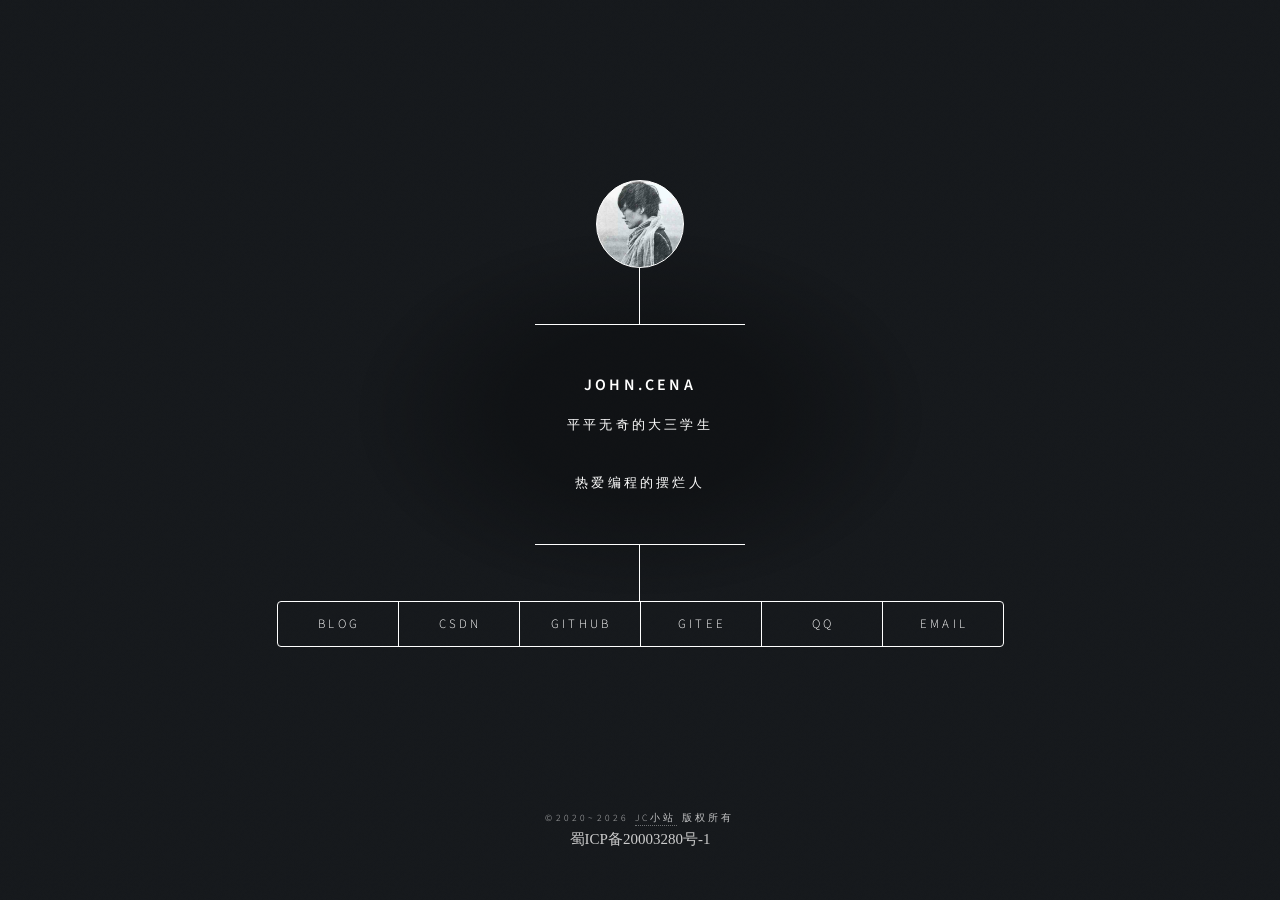
<file: index.html>
<!DOCTYPE HTML>
<html>
	<head>
		<title>JohnCena | 个人导航页</title>
		<meta name="keywords" content="JohnCena,主页,博客,JC小站">
        <link rel="shortcut icon" href="logo/favicon.ico">
		<meta charset="utf-8" />
		<meta name="viewport" content="width=device-width, initial-scale=1, user-scalable=no" />
		<link rel="stylesheet" href="css/main.css" />
		<noscript><link rel="stylesheet" href="css/noscript.css" /></noscript>
	</head>
	<style>
		a#recordInfo {
			font-size: 15px;
			color: #ccc;
			font-family: cursive;
		}

		a#recordInfo:hover {
			color:#00BFFF;
			text-decoration:underline;
		}
	</style>
	<script>
		window.onload = init;

		function init(){
			let date=new Date();
			//四位
			let yearFour=date.getFullYear();
			let nowYear = document.getElementById('nowYear');
			nowYear.innerHTML = '©2020~' + yearFour + ' ';
		}
	</script>
	<body> 

		<!-- Wrapper -->
			<div id="wrapper">

				<!-- Header -->
					<header id="header">
						<div class="logo"></div>
						<div class="content">
							<div class="inner">
								<h3>John.Cena</h3>
								<p>平平无奇的大三学生</p>
								<p>热爱编程的摆烂人</p>
							</div>
						</div>
						<nav>
							<ul>
								<li><a href="https://jcxiaozhan.gitee.io" target="_blank">Blog</a></li><!-- 按钮1-->
								<li><a href="https://blog.csdn.net/weixin_50741825?type=lately" target="_blank">CSDN</a></li><!-- 按钮2-->
								<li><a href="https://github.com/jcxiaozhan0403" target="_blank">github</a></li><!-- 按钮3-->
								<li><a href="https://gitee.com/jcxiaozhan" target="_blank">gitee</a></li><!-- 按钮4-->
								<li><a href="http://wpa.qq.com/msgrd?v=3&uin=349636607&site=qq&menu=yes" target="_blank">qq</a></li><!-- 按钮4-->
								<li><a href="mailto:349636607@qq.com">Email</a></li><!-- 按钮4-->
							</ul>
						</nav>
					</header>

				<!-- Footer -->
					<footer id="footer">
						<p class="copyright"><span id="nowYear"></span><a href="https://jcxiaozhan.gitee.io" target="_blank" >JC小站</a> 版权所有</p>
						<a id="recordInfo" href="http://beian.miit.gov.cn/" target="_blank"><center>蜀ICP备20003280号-1</center></a>
					</footer>

			</div>

		<!-- BG -->
			<div id="bg"></div>

		<!-- Scripts -->
			<script src="js/jquery.min.js" ></script>
			<script src="js/skel.min.js" ></script>
			<script src="js/util.js" ></script>
            <script src="js/su.js"></script>
            <script type="text/javascript">jQuery(document).ready(function($){
               $('body').wpSuperSnow({
    flakes: ['images/007.png', 'images/006.png', 'images/004.png', 'images/002.png', 'images/001.png', 'images/003.png', 'images/002.png', 'images/001.png', ],
    totalFlakes: '90',
    zIndex: '999999',
    maxSize: '30',
    maxDuration: '20',
    useFlakeTrans: false
});
});
</script>
	</body>
</html>
</file>
<file: css/noscript.css>
/*
	Dimension by HTML5 UP
	html5up.net | @ajlkn
	Free for personal and commercial use under the CCA 3.0 license (html5up.net/license)
*/

/* Main */

	#main article {
		opacity: 1;
		margin: 4rem 0 0 0;
	}
</file>
<file: css/main.css>
@import url(https://netdna.bootstrapcdn.com/font-awesome/4.5.0/css/font-awesome.min.css);
@import url("https://fonts.googleapis.com/css?family=Source+Sans+Pro:300");

/*
	Dimension by HTML5 UP
	html5up.net | @ajlkn
	Free for personal and commercial use under the CCA 3.0 license (html5up.net/license)
*/

/* Reset */

	html, body, div, span, applet, object, iframe, h1, h2, h3, h4, h5, h6, p, blockquote, pre, a, abbr, acronym, address, big, cite, code, del, dfn, em, img, ins, kbd, q, s, samp, small, strike, strong, sub, sup, tt, var, b, u, i, center, dl, dt, dd, ol, ul, li, fieldset, form, label, legend, table, caption, tbody, tfoot, thead, tr, th, td, article, aside, canvas, details, embed, figure, figcaption, footer, header, hgroup, menu, nav, output, ruby, section, summary, time, mark, audio, video {
		margin: 0;
		padding: 0;
		border: 0;
		font-size: 100%;
		font: inherit;
		vertical-align: baseline;
	}

	article, aside, details, figcaption, figure, footer, header, hgroup, menu, nav, section {
		display: block;
	}

	body {
		line-height: 1;
	}

	ol, ul {
		list-style: none;
	}

	blockquote, q {
		quotes: none;
	}

	blockquote:before, blockquote:after, q:before, q:after {
		content: '';
		content: none;
	}

	table {
		border-collapse: collapse;
		border-spacing: 0;
	}

	body {
		-webkit-text-size-adjust: none;
	}

/* Box Model */

	*, *:before, *:after {
		-moz-box-sizing: border-box;
		-webkit-box-sizing: border-box;
		box-sizing: border-box;
	}

/* Basic */

	@-ms-viewport {
		width: device-width;
	}

	@media screen and (max-width: 480px) {

		html, body {
			min-width: 320px;
		}

	}

	body {
		background: #1b1f22;
	}

		body.is-loading *, body.is-loading *:before, body.is-loading *:after, body.is-switching *, body.is-switching *:before, body.is-switching *:after {
			-moz-animation: none !important;
			-webkit-animation: none !important;
			-ms-animation: none !important;
			animation: none !important;
			-moz-transition: none !important;
			-webkit-transition: none !important;
			-ms-transition: none !important;
			transition: none !important;
			-moz-transition-delay: none !important;
			-webkit-transition-delay: none !important;
			-ms-transition-delay: none !important;
			transition-delay: none !important;
		}

/* Type */

	html {
		font-size: 16pt;
	}

		@media screen and (max-width: 1680px) {

			html {
				font-size: 12pt;
			}

		}

		@media screen and (max-width: 736px) {

			html {
				font-size: 11pt;
			}

		}

		@media screen and (max-width: 360px) {

			html {
				font-size: 10pt;
			}

		}

	body, input, select, textarea {
		color: #ffffff;
		font-family: "Source Sans Pro", sans-serif;
		font-weight: 300;
		font-size: 1rem;
		line-height: 1.65;
	}

	a {
		-moz-transition: color 0.2s ease-in-out, background-color 0.2s ease-in-out, border-bottom-color 0.2s ease-in-out;
		-webkit-transition: color 0.2s ease-in-out, background-color 0.2s ease-in-out, border-bottom-color 0.2s ease-in-out;
		-ms-transition: color 0.2s ease-in-out, background-color 0.2s ease-in-out, border-bottom-color 0.2s ease-in-out;
		transition: color 0.2s ease-in-out, background-color 0.2s ease-in-out, border-bottom-color 0.2s ease-in-out;
		border-bottom: dotted 1px rgba(255, 255, 255, 0.5);
		text-decoration: none;
		color: inherit;
	}

		a:hover {
			border-bottom-color: transparent;
		}

	strong, b {
		color: #ffffff;
		font-weight: 600;
	}

	em, i {
		font-style: italic;
	}

	p {
		margin: 0 0 2rem 0;
	}

	h1, h2, h3, h4, h5, h6 {
		color: #ffffff;
		font-weight: 600;
		line-height: 1.5;
		margin: 0 0 1rem 0;
		text-transform: uppercase;
		letter-spacing: 0.2rem;
	}

		h1 a, h2 a, h3 a, h4 a, h5 a, h6 a {
			color: inherit;
			text-decoration: none;
		}

		h1.major, h2.major, h3.major, h4.major, h5.major, h6.major {
			border-bottom: solid 1px #ffffff;
			width: -moz-max-content;
			width: -webkit-max-content;
			width: -ms-max-content;
			width: max-content;
			padding-bottom: 0.5rem;
			margin: 0 0 2rem 0;
		}

	h1 {
		font-size: 2.25rem;
		line-height: 1.3;
		letter-spacing: 0.5rem;
	}

	h2 {
		font-size: 1.5rem;
		line-height: 1.4;
		letter-spacing: 0.5rem;
	}

	h3 {
		font-size: 1rem;
	}

	h4 {
		font-size: 0.8rem;
	}

	h5 {
		font-size: 0.7rem;
	}

	h6 {
		font-size: 0.6rem;
	}

	@media screen and (max-width: 736px) {

		h1 {
			font-size: 1.75rem;
			line-height: 1.4;
		}

		h2 {
			font-size: 1.25em;
			line-height: 1.5;
		}

	}

	sub {
		font-size: 0.8rem;
		position: relative;
		top: 0.5rem;
	}

	sup {
		font-size: 0.8rem;
		position: relative;
		top: -0.5rem;
	}

	blockquote {
		border-left: solid 4px #ffffff;
		font-style: italic;
		margin: 0 0 2rem 0;
		padding: 0.5rem 0 0.5rem 2rem;
	}

	code {
		background: rgba(255, 255, 255, 0.075);
		border-radius: 4px;
		font-family: "Courier New", monospace;
		font-size: 0.9rem;
		margin: 0 0.25rem;
		padding: 0.25rem 0.65rem;
	}

	pre {
		-webkit-overflow-scrolling: touch;
		font-family: "Courier New", monospace;
		font-size: 0.9rem;
		margin: 0 0 2rem 0;
	}

		pre code {
			display: block;
			line-height: 1.75;
			padding: 1rem 1.5rem;
			overflow-x: auto;
		}

	hr {
		border: 0;
		border-bottom: solid 1px #ffffff;
		margin: 2.75rem 0;
	}

	.align-left {
		text-align: left;
	}

	.align-center {
		text-align: center;
	}

	.align-right {
		text-align: right;
	}

/* Form */

	form {
		margin: 0 0 2.5rem 0;
	}

		form .field {
			margin: 0 0 1.5rem 0;
		}

			form .field.half {
				width: 50%;
				float: left;
				padding: 0 0 0 0.75rem;
			}

				form .field.half.first {
					padding: 0 0.75rem 0 0;
				}

		form > .actions {
			margin: 1.875rem 0 0 0 !important;
		}

		@media screen and (max-width: 736px) {

			form .field {
				margin: 0 0 1.125rem 0;
			}

				form .field.half {
					padding: 0 0 0 0.5625rem;
				}

					form .field.half.first {
						padding: 0 0.5625rem 0 0;
					}

			form > .actions {
				margin: 1.5rem 0 0 0 !important;
			}

		}

		@media screen and (max-width: 480px) {

			form .field.half {
				width: 100%;
				float: none;
				padding: 0;
			}

				form .field.half.first {
					padding: 0;
				}

		}

	label {
		color: #ffffff;
		display: block;
		font-size: 0.8rem;
		font-weight: 300;
		letter-spacing: 0.2rem;
		line-height: 1.5;
		margin: 0 0 1rem 0;
		text-transform: uppercase;
	}

	input[type="text"],
	input[type="password"],
	input[type="email"],
	input[type="tel"],
	select,
	textarea {
		-moz-appearance: none;
		-webkit-appearance: none;
		-ms-appearance: none;
		appearance: none;
		-moz-transition: border-color 0.2s ease-in-out, box-shadow 0.2s ease-in-out, background-color 0.2s ease-in-out;
		-webkit-transition: border-color 0.2s ease-in-out, box-shadow 0.2s ease-in-out, background-color 0.2s ease-in-out;
		-ms-transition: border-color 0.2s ease-in-out, box-shadow 0.2s ease-in-out, background-color 0.2s ease-in-out;
		transition: border-color 0.2s ease-in-out, box-shadow 0.2s ease-in-out, background-color 0.2s ease-in-out;
		background: transparent;
		border-radius: 4px;
		border: solid 1px #ffffff;
		color: inherit;
		display: block;
		outline: 0;
		padding: 0 1rem;
		text-decoration: none;
		width: 100%;
	}

		input[type="text"]:invalid,
		input[type="password"]:invalid,
		input[type="email"]:invalid,
		input[type="tel"]:invalid,
		select:invalid,
		textarea:invalid {
			box-shadow: none;
		}

		input[type="text"]:focus,
		input[type="password"]:focus,
		input[type="email"]:focus,
		input[type="tel"]:focus,
		select:focus,
		textarea:focus {
			background: rgba(255, 255, 255, 0.075);
			border-color: #ffffff;
			box-shadow: 0 0 0 1px #ffffff;
		}

	select option {
		background: #1b1f22;
		color: #ffffff;
	}

	.select-wrapper {
		text-decoration: none;
		display: block;
		position: relative;
	}

		.select-wrapper:before {
			-moz-osx-font-smoothing: grayscale;
			-webkit-font-smoothing: antialiased;
			font-family: FontAwesome;
			font-style: normal;
			font-weight: normal;
			text-transform: none !important;
		}

		.select-wrapper:before {
			color: #ffffff;
			content: '\f107';
			display: block;
			height: 2.75rem;
			line-height: calc(2.75rem + 0em);
			pointer-events: none;
			position: absolute;
			right: 0;
			text-align: center;
			top: 0;
			width: 2.75rem;
		}

		.select-wrapper select::-ms-expand {
			display: none;
		}

	input[type="text"],
	input[type="password"],
	input[type="email"],
	select {
		height: 2.75rem;
	}

	textarea {
		padding: 0.75rem 1rem;
	}

	input[type="checkbox"],
	input[type="radio"] {
		-moz-appearance: none;
		-webkit-appearance: none;
		-ms-appearance: none;
		appearance: none;
		display: block;
		float: left;
		margin-right: -2rem;
		opacity: 0;
		width: 1rem;
		z-index: -1;
	}

		input[type="checkbox"] + label,
		input[type="radio"] + label {
			text-decoration: none;
			-moz-user-select: none;
			-webkit-user-select: none;
			-ms-user-select: none;
			user-select: none;
			color: #ffffff;
			cursor: pointer;
			display: inline-block;
			font-size: 0.8rem;
			font-weight: 300;
			margin: 0 0 0.5rem 0;
			padding-left: 2.65rem;
			padding-right: 0.75rem;
			position: relative;
		}

			input[type="checkbox"] + label:before,
			input[type="radio"] + label:before {
				-moz-osx-font-smoothing: grayscale;
				-webkit-font-smoothing: antialiased;
				font-family: FontAwesome;
				font-style: normal;
				font-weight: normal;
				text-transform: none !important;
			}

			input[type="checkbox"] + label:before,
			input[type="radio"] + label:before {
				-moz-transition: border-color 0.2s ease-in-out, box-shadow 0.2s ease-in-out, background-color 0.2s ease-in-out;
				-webkit-transition: border-color 0.2s ease-in-out, box-shadow 0.2s ease-in-out, background-color 0.2s ease-in-out;
				-ms-transition: border-color 0.2s ease-in-out, box-shadow 0.2s ease-in-out, background-color 0.2s ease-in-out;
				transition: border-color 0.2s ease-in-out, box-shadow 0.2s ease-in-out, background-color 0.2s ease-in-out;
				border-radius: 4px;
				border: solid 1px #ffffff;
				content: '';
				display: inline-block;
				height: 1.65rem;
				left: 0;
				line-height: calc(1.58125rem + 0em);
				position: absolute;
				text-align: center;
				top: -0.125rem;
				width: 1.65rem;
			}

		input[type="checkbox"]:checked + label:before,
		input[type="radio"]:checked + label:before {
			background: #ffffff !important;
			border-color: #ffffff !important;
			color: #1b1f22;
			content: '\f00c';
		}

		input[type="checkbox"]:focus + label:before,
		input[type="radio"]:focus + label:before {
			background: rgba(255, 255, 255, 0.075);
			border-color: #ffffff;
			box-shadow: 0 0 0 1px #ffffff;
		}

	input[type="checkbox"] + label:before {
		border-radius: 4px;
	}

	input[type="radio"] + label:before {
		border-radius: 100%;
	}

	::-webkit-input-placeholder {
		color: rgba(255, 255, 255, 0.5) !important;
		opacity: 1.0;
	}

	:-moz-placeholder {
		color: rgba(255, 255, 255, 0.5) !important;
		opacity: 1.0;
	}

	::-moz-placeholder {
		color: rgba(255, 255, 255, 0.5) !important;
		opacity: 1.0;
	}

	:-ms-input-placeholder {
		color: rgba(255, 255, 255, 0.5) !important;
		opacity: 1.0;
	}

	.formerize-placeholder {
		color: rgba(255, 255, 255, 0.5) !important;
		opacity: 1.0;
	}

/* Box */

	.box {
		border-radius: 4px;
		border: solid 1px #ffffff;
		margin-bottom: 2rem;
		padding: 1.5em;
	}

		.box > :last-child,
		.box > :last-child > :last-child,
		.box > :last-child > :last-child > :last-child {
			margin-bottom: 0;
		}

		.box.alt {
			border: 0;
			border-radius: 0;
			padding: 0;
		}

/* Icon */

	.icon {
		text-decoration: none;
		border-bottom: none;
		position: relative;
	}

		.icon:before {
			-moz-osx-font-smoothing: grayscale;
			-webkit-font-smoothing: antialiased;
			font-family: FontAwesome;
			font-style: normal;
			font-weight: normal;
			text-transform: none !important;
		}

		.icon > .label {
			display: none;
		}

/* Image */

	.image {
		border-radius: 4px;
		border: 0;
		display: inline-block;
		position: relative;
	}

		.image:before {
			-moz-pointer-events: none;
			-webkit-pointer-events: none;
			-ms-pointer-events: none;
			pointer-events: none;
			background-image: url("../img/overlay.png");
			background-color: rgba(19, 21, 25, 0.5);
			border-radius: 4px;
			content: '';
			display: block;
			height: 100%;
			left: 0;
			opacity: 0.5;
			position: absolute;
			top: 0;
			width: 100%;
		}

		.image img {
			border-radius: 4px;
			display: block;
		}

		.image.left, .image.right {
			max-width: 40%;
		}

			.image.left img, .image.right img {
				width: 100%;
			}

		.image.left {
			float: left;
			padding: 0 1.5em 1em 0;
			top: 0.25em;
		}

		.image.right {
			float: right;
			padding: 0 0 1em 1.5em;
			top: 0.25em;
		}

		.image.fit {
			display: block;
			margin: 0 0 2rem 0;
			width: 100%;
		}

			.image.fit img {
				width: 100%;
			}

		.image.main {
			display: block;
			margin: 2.5rem 0;
			width: 100%;
		}

			.image.main img {
				width: 100%;
			}

		@media screen and (max-width: 736px) {

			.image.main {
				margin: 2rem 0;
			}

		}

		@media screen and (max-width: 480px) {

			.image.main {
				margin: 1.5rem 0;
			}

		}

/* List */

	ol {
		list-style: decimal;
		margin: 0 0 2rem 0;
		padding-left: 1.25em;
	}

		ol li {
			padding-left: 0.25em;
		}

	ul {
		list-style: disc;
		margin: 0 0 2rem 0;
		padding-left: 1em;
	}

		ul li {
			padding-left: 0.5em;
		}

		ul.alt {
			list-style: none;
			padding-left: 0;
		}

			ul.alt li {
				border-top: solid 1px #ffffff;
				padding: 0.5em 0;
			}

				ul.alt li:first-child {
					border-top: 0;
					padding-top: 0;
				}

		ul.icons {
			cursor: default;
			list-style: none;
			padding-left: 0;
		}

			ul.icons li {
				display: inline-block;
				padding: 0 0.75em 0 0;
			}

				ul.icons li:last-child {
					padding-right: 0;
				}

				ul.icons li a {
					border-radius: 100%;
					box-shadow: inset 0 0 0 1px #ffffff;
					display: inline-block;
					height: 2.25rem;
					line-height: 2.25rem;
					text-align: center;
					width: 2.25rem;
				}

					ul.icons li a:hover {
						background-color: rgba(255, 255, 255, 0.075);
					}

					ul.icons li a:active {
						background-color: rgba(255, 255, 255, 0.175);
					}

		ul.actions {
			cursor: default;
			list-style: none;
			padding-left: 0;
		}

			ul.actions li {
				display: inline-block;
				padding: 0 1rem 0 0;
				vertical-align: middle;
			}

				ul.actions li:last-child {
					padding-right: 0;
				}

			ul.actions.small li {
				padding: 0 0.5rem 0 0;
			}

			ul.actions.vertical li {
				display: block;
				padding: 1rem 0 0 0;
			}

				ul.actions.vertical li:first-child {
					padding-top: 0;
				}

				ul.actions.vertical li > * {
					margin-bottom: 0;
				}

			ul.actions.vertical.small li {
				padding: 0.5rem 0 0 0;
			}

				ul.actions.vertical.small li:first-child {
					padding-top: 0;
				}

			ul.actions.fit {
				display: table;
				margin-left: -1rem;
				padding: 0;
				table-layout: fixed;
				width: calc(100% + 1rem);
			}

				ul.actions.fit li {
					display: table-cell;
					padding: 0 0 0 1rem;
				}

					ul.actions.fit li > * {
						margin-bottom: 0;
					}

				ul.actions.fit.small {
					margin-left: -0.5rem;
					width: calc(100% + 0.5rem);
				}

					ul.actions.fit.small li {
						padding: 0 0 0 0.5rem;
					}

			@media screen and (max-width: 480px) {

				ul.actions {
					margin: 0 0 2rem 0;
				}

					ul.actions li {
						padding: 1rem 0 0 0;
						display: block;
						text-align: center;
						width: 100%;
					}

						ul.actions li:first-child {
							padding-top: 0;
						}

						ul.actions li > * {
							width: 100%;
							margin: 0 !important;
						}

							ul.actions li > *.icon:before {
								margin-left: -2em;
							}

					ul.actions.small li {
						padding: 0.5rem 0 0 0;
					}

						ul.actions.small li:first-child {
							padding-top: 0;
						}

			}

	dl {
		margin: 0 0 2rem 0;
	}

		dl dt {
			display: block;
			font-weight: 600;
			margin: 0 0 1rem 0;
		}

		dl dd {
			margin-left: 2rem;
		}

/* Table */

	.table-wrapper {
		-webkit-overflow-scrolling: touch;
		overflow-x: auto;
	}

	table {
		margin: 0 0 2rem 0;
		width: 100%;
	}

		table tbody tr {
			border: solid 1px #ffffff;
			border-left: 0;
			border-right: 0;
		}

			table tbody tr:nth-child(2n + 1) {
				background-color: rgba(255, 255, 255, 0.075);
			}

		table td {
			padding: 0.75em 0.75em;
		}

		table th {
			color: #ffffff;
			font-size: 0.9em;
			font-weight: 600;
			padding: 0 0.75em 0.75em 0.75em;
			text-align: left;
		}

		table thead {
			border-bottom: solid 2px #ffffff;
		}

		table tfoot {
			border-top: solid 2px #ffffff;
		}

		table.alt {
			border-collapse: separate;
		}

			table.alt tbody tr td {
				border: solid 1px #ffffff;
				border-left-width: 0;
				border-top-width: 0;
			}

				table.alt tbody tr td:first-child {
					border-left-width: 1px;
				}

			table.alt tbody tr:first-child td {
				border-top-width: 1px;
			}

			table.alt thead {
				border-bottom: 0;
			}

			table.alt tfoot {
				border-top: 0;
			}

/* Button */

	input[type="submit"],
	input[type="reset"],
	input[type="button"],
	button,
	.button {
		-moz-appearance: none;
		-webkit-appearance: none;
		-ms-appearance: none;
		appearance: none;
		-moz-transition: background-color 0.2s ease-in-out, color 0.2s ease-in-out;
		-webkit-transition: background-color 0.2s ease-in-out, color 0.2s ease-in-out;
		-ms-transition: background-color 0.2s ease-in-out, color 0.2s ease-in-out;
		transition: background-color 0.2s ease-in-out, color 0.2s ease-in-out;
		background-color: transparent;
		border-radius: 4px;
		border: 0;
		box-shadow: inset 0 0 0 1px #ffffff;
		color: #ffffff !important;
		cursor: pointer;
		display: inline-block;
		font-size: 0.8rem;
		font-weight: 300;
		height: 2.75rem;
		letter-spacing: 0.2rem;
		line-height: 2.75rem;
		outline: 0;
		padding: 0 1.25rem 0 1.35rem;
		text-align: center;
		text-decoration: none;
		text-transform: uppercase;
		white-space: nowrap;
	}

		input[type="submit"]:hover,
		input[type="reset"]:hover,
		input[type="button"]:hover,
		button:hover,
		.button:hover {
			background-color: rgba(255, 255, 255, 0.075);
		}

		input[type="submit"]:active,
		input[type="reset"]:active,
		input[type="button"]:active,
		button:active,
		.button:active {
			background-color: rgba(255, 255, 255, 0.175);
		}

		input[type="submit"].icon:before,
		input[type="reset"].icon:before,
		input[type="button"].icon:before,
		button.icon:before,
		.button.icon:before {
			margin-right: 0.5em;
		}

		input[type="submit"].fit,
		input[type="reset"].fit,
		input[type="button"].fit,
		button.fit,
		.button.fit {
			display: block;
			margin: 0 0 1rem 0;
			width: 100%;
		}

		input[type="submit"].special,
		input[type="reset"].special,
		input[type="button"].special,
		button.special,
		.button.special {
			background-color: #ffffff;
			color: #1b1f22 !important;
			font-weight: 600;
		}

		input[type="submit"].disabled, input[type="submit"]:disabled,
		input[type="reset"].disabled,
		input[type="reset"]:disabled,
		input[type="button"].disabled,
		input[type="button"]:disabled,
		button.disabled,
		button:disabled,
		.button.disabled,
		.button:disabled {
			-moz-pointer-events: none;
			-webkit-pointer-events: none;
			-ms-pointer-events: none;
			pointer-events: none;
			cursor: default;
			opacity: 0.25;
		}

	input[type="submit"],
	input[type="reset"],
	input[type="button"],
	button {
		line-height: calc(2.75rem - 2px);
	}

/* BG */

	#bg {
		-moz-transform: scale(1.0);
		-webkit-transform: scale(1.0);
		-ms-transform: scale(1.0);
		transform: scale(1.0);
		-webkit-backface-visibility: hidden;
		position: fixed;
		top: 0;
		left: 0;
		width: 100%;
		height: 100vh;
		z-index: 1;
	}

		#bg:before, #bg:after {
			content: '';
			display: block;
			position: absolute;
			top: 0;
			left: 0;
			width: 100%;
			height: 100%;
		}

		#bg:before {
			-moz-transition: background-color 2.5s ease-in-out;
			-webkit-transition: background-color 2.5s ease-in-out;
			-ms-transition: background-color 2.5s ease-in-out;
			transition: background-color 2.5s ease-in-out;
			-moz-transition-delay: 0.75s;
			-webkit-transition-delay: 0.75s;
			-ms-transition-delay: 0.75s;
			transition-delay: 0.75s;
			background-image: linear-gradient(to top, rgba(19, 21, 25, 0.5), rgba(19, 21, 25, 0.5)), url("../img/overlay.png");
			background-size: auto, 256px 256px;
			background-position: center, center;
			background-repeat: no-repeat, repeat;
			z-index: 2;
		}

		#bg:after {
			-moz-transform: scale(1.125);
			-webkit-transform: scale(1.125);
			-ms-transform: scale(1.125);
			transform: scale(1.125);
			-moz-transition: -moz-transform 0.325s ease-in-out, -moz-filter 0.325s ease-in-out;
			-webkit-transition: -webkit-transform 0.325s ease-in-out, -webkit-filter 0.325s ease-in-out;
			-ms-transition: -ms-transform 0.325s ease-in-out, -ms-filter 0.325s ease-in-out;
			transition: transform 0.325s ease-in-out, filter 0.325s ease-in-out;
			background-image: url("https://img1.imgtp.com/2022/11/03/w3KQcYEM.jpg");
			background-position: center;
			background-size: cover;
			background-repeat: no-repeat;
			z-index: 1;
		}

		body.is-article-visible #bg:after {
			-moz-transform: scale(1.0825);
			-webkit-transform: scale(1.0825);
			-ms-transform: scale(1.0825);
			transform: scale(1.0825);
			-moz-filter: blur(0.2rem);
			-webkit-filter: blur(0.2rem);
			-ms-filter: blur(0.2rem);
			filter: blur(0.2rem);
		}

		body.is-loading #bg:before {
			background-color: #000000;
		}

/* Wrapper */

	#wrapper {
		display: -moz-flex;
		display: -webkit-flex;
		display: -ms-flex;
		display: flex;
		-moz-flex-direction: column;
		-webkit-flex-direction: column;
		-ms-flex-direction: column;
		flex-direction: column;
		-moz-align-items: center;
		-webkit-align-items: center;
		-ms-align-items: center;
		align-items: center;
		-moz-justify-content: space-between;
		-webkit-justify-content: space-between;
		-ms-justify-content: space-between;
		justify-content: space-between;
		position: relative;
		min-height: 100vh;
		width: 100%;
		padding: 4rem 2rem;
		z-index: 3;
	}

		#wrapper:before {
			content: '';
			display: block;
		}

		@media screen and (max-width: 1680px) {

			#wrapper {
				padding: 3rem 2rem;
			}

		}

		@media screen and (max-width: 736px) {

			#wrapper {
				padding: 2rem 1rem;
			}

		}

		@media screen and (max-width: 480px) {

			#wrapper {
				padding: 1rem;
			}

		}

/* Header */

	#header {
		display: -moz-flex;
		display: -webkit-flex;
		display: -ms-flex;
		display: flex;
		-moz-flex-direction: column;
		-webkit-flex-direction: column;
		-ms-flex-direction: column;
		flex-direction: column;
		-moz-align-items: center;
		-webkit-align-items: center;
		-ms-align-items: center;
		align-items: center;
		-moz-transition: -moz-transform 0.325s ease-in-out, -moz-filter 0.325s ease-in-out, opacity 0.325s ease-in-out;
		-webkit-transition: -webkit-transform 0.325s ease-in-out, -webkit-filter 0.325s ease-in-out, opacity 0.325s ease-in-out;
		-ms-transition: -ms-transform 0.325s ease-in-out, -ms-filter 0.325s ease-in-out, opacity 0.325s ease-in-out;
		transition: transform 0.325s ease-in-out, filter 0.325s ease-in-out, opacity 0.325s ease-in-out;
		background-image: -moz-radial-gradient(rgba(0, 0, 0, 0.25) 25%, transparent 55%);
		background-image: -webkit-radial-gradient(rgba(0, 0, 0, 0.25) 25%, transparent 55%);
		background-image: -ms-radial-gradient(rgba(0, 0, 0, 0.25) 25%, transparent 55%);
		background-image: radial-gradient(rgba(0, 0, 0, 0.25) 25%, transparent 55%);
		max-width: 100%;
		text-align: center;
	}

		#header > * {
			-moz-transition: opacity 0.325s ease-in-out;
			-webkit-transition: opacity 0.325s ease-in-out;
			-ms-transition: opacity 0.325s ease-in-out;
			transition: opacity 0.325s ease-in-out;
			position: relative;
			margin-top: 3.5rem;
		}

			#header > *:before {
				content: '';
				display: block;
				position: absolute;
				top: calc(-3.5rem - 1px);
				left: calc(50% - 1px);
				width: 1px;
				height: calc(3.5rem + 1px);
				background: #ffffff;
			}

		#header > :first-child {
			margin-top: 0;
		}

			#header > :first-child:before {
				display: none;
			}

		#header .logo {
			width: 5.5rem;
			height: 5.5rem;
			background: url(../img/head.png) no-repeat;
			background-size: cover;
			border: solid 1px #ffffff;
			border-radius: 100%;
		}

			#header .logo .icon:before {
				font-size: 2rem;
			}

		#header .content {
			border-style: solid;
			border-color: #ffffff;
			border-top-width: 1px;
			border-bottom-width: 1px;
			max-width: 100%;
		}

			#header .content .inner {
				-moz-transition: max-height 0.75s ease, padding 0.75s ease, opacity 0.325s ease-in-out;
				-webkit-transition: max-height 0.75s ease, padding 0.75s ease, opacity 0.325s ease-in-out;
				-ms-transition: max-height 0.75s ease, padding 0.75s ease, opacity 0.325s ease-in-out;
				transition: max-height 0.75s ease, padding 0.75s ease, opacity 0.325s ease-in-out;
				-moz-transition-delay: 0.25s;
				-webkit-transition-delay: 0.25s;
				-ms-transition-delay: 0.25s;
				transition-delay: 0.25s;
				padding: 3rem 2rem;
				max-height: 40rem;
				overflow: hidden;
			}

				#header .content .inner > :last-child {
					margin-bottom: 0;
				}

			#header .content p {
				text-transform: uppercase;
				letter-spacing: 0.2rem;
				font-size: 0.8rem;
				line-height: 2;
			}

		#header nav ul {
			display: -moz-flex;
			display: -webkit-flex;
			display: -ms-flex;
			display: flex;
			margin-bottom: 0;
			list-style: none;
			padding-left: 0;
			border: solid 1px #ffffff;
			border-radius: 4px;
		}

			#header nav ul li {
				padding-left: 0;
				border-left: solid 1px #ffffff;
			}

				#header nav ul li:first-child {
					border-left: 0;
				}

				#header nav ul li a {
					display: block;
					min-width: 7.5rem;
					height: 2.75rem;
					line-height: 2.75rem;
					padding: 0 1.25rem 0 1.45rem;
					text-transform: uppercase;
					letter-spacing: 0.2rem;
					font-size: 0.8rem;
					border-bottom: 0;
				}

					#header nav ul li a:hover {
						background-color: rgba(255, 255, 255, 0.075);
					}

					#header nav ul li a:active {
						background-color: rgba(255, 255, 255, 0.175);
					}

		#header nav.use-middle:after {
			content: '';
			display: block;
			position: absolute;
			top: 0;
			left: calc(50% - 1px);
			width: 1px;
			height: 100%;
			background: #ffffff;
		}

		#header nav.use-middle ul li.is-middle {
			border-left: 0;
		}

		body.is-article-visible #header {
			-moz-transform: scale(0.95);
			-webkit-transform: scale(0.95);
			-ms-transform: scale(0.95);
			transform: scale(0.95);
			-moz-filter: blur(0.1rem);
			-webkit-filter: blur(0.1rem);
			-ms-filter: blur(0.1rem);
			filter: blur(0.1rem);
			opacity: 0;
		}

		body.is-loading #header {
			-moz-filter: blur(0.125rem);
			-webkit-filter: blur(0.125rem);
			-ms-filter: blur(0.125rem);
			filter: blur(0.125rem);
		}

			body.is-loading #header > * {
				opacity: 0;
			}

			body.is-loading #header .content .inner {
				max-height: 0;
				padding-top: 0;
				padding-bottom: 0;
				opacity: 0;
			}

		@media screen and (max-width: 980px) {

			#header .content p br {
				display: none;
			}

		}

		@media screen and (max-width: 736px) {

			#header > * {
				margin-top: 2rem;
			}

				#header > *:before {
					top: calc(-2rem - 1px);
					height: calc(2rem + 1px);
				}

			#header .logo {
				width: 4.75rem;
				height: 4.75rem;
				line-height: 4.75rem;
			}

				#header .logo .icon:before {
					font-size: 1.75rem;
				}

			#header .content .inner {
				padding: 2.5rem 1rem;
			}

			#header .content p {
				line-height: 1.875;
			}

		}

		@media screen and (max-width: 480px) {

			#header {
				padding: 1.5rem 0;
			}

				#header .content .inner {
					padding: 2.5rem 0;
				}

				#header nav ul {
					-moz-flex-direction: column;
					-webkit-flex-direction: column;
					-ms-flex-direction: column;
					flex-direction: column;
					min-width: 10rem;
					max-width: 100%;
				}

					#header nav ul li {
						border-left: 0;
						border-top: solid 1px #ffffff;
					}

						#header nav ul li:first-child {
							border-top: 0;
						}

						#header nav ul li a {
							height: 3rem;
							line-height: 3rem;
							min-width: 0;
							width: 100%;
						}

				#header nav.use-middle:after {
					display: none;
				}

		}

/* Main */

	#main {
		-moz-flex-grow: 1;
		-webkit-flex-grow: 1;
		-ms-flex-grow: 1;
		flex-grow: 1;
		-moz-flex-shrink: 1;
		-webkit-flex-shrink: 1;
		-ms-flex-shrink: 1;
		flex-shrink: 1;
		display: -moz-flex;
		display: -webkit-flex;
		display: -ms-flex;
		display: flex;
		-moz-align-items: center;
		-webkit-align-items: center;
		-ms-align-items: center;
		align-items: center;
		-moz-justify-content: center;
		-webkit-justify-content: center;
		-ms-justify-content: center;
		justify-content: center;
		-moz-flex-direction: column;
		-webkit-flex-direction: column;
		-ms-flex-direction: column;
		flex-direction: column;
		position: relative;
		max-width: 100%;
		z-index: 3;
	}

		#main article {
			-moz-transform: translateY(0.25rem);
			-webkit-transform: translateY(0.25rem);
			-ms-transform: translateY(0.25rem);
			transform: translateY(0.25rem);
			-moz-transition: opacity 0.325s ease-in-out, -moz-transform 0.325s ease-in-out;
			-webkit-transition: opacity 0.325s ease-in-out, -webkit-transform 0.325s ease-in-out;
			-ms-transition: opacity 0.325s ease-in-out, -ms-transform 0.325s ease-in-out;
			transition: opacity 0.325s ease-in-out, transform 0.325s ease-in-out;
			padding: 4.5rem 2.5rem 1.5rem 2.5rem ;
			position: relative;
			width: 40rem;
			max-width: 100%;
			background-color: rgba(27, 31, 34, 0.85);
			border-radius: 4px;
			opacity: 0;
		}

			#main article.active {
				-moz-transform: translateY(0);
				-webkit-transform: translateY(0);
				-ms-transform: translateY(0);
				transform: translateY(0);
				opacity: 1;
			}

			#main article .close {
				display: block;
				position: absolute;
				top: 0;
				right: 0;
				width: 4rem;
				height: 4rem;
				cursor: pointer;
				text-indent: 4rem;
				overflow: hidden;
				white-space: nowrap;
			}

				#main article .close:before {
					-moz-transition: background-color 0.2s ease-in-out;
					-webkit-transition: background-color 0.2s ease-in-out;
					-ms-transition: background-color 0.2s ease-in-out;
					transition: background-color 0.2s ease-in-out;
					content: '';
					display: block;
					position: absolute;
					top: 0.75rem;
					left: 0.75rem;
					width: 2.5rem;
					height: 2.5rem;
					border-radius: 100%;
					background-position: center;
					background-image: url("data:image/svg+xml;charset=utf8,%3Csvg xmlns='http://www.w3.org/2000/svg' xmlns:xlink='http://www.w3.org/1999/xlink' width='20px' height='20px' viewBox='0 0 20 20' zoomAndPan='disable'%3E%3Cstyle%3Eline %7B stroke: %23ffffff%3B stroke-width: 1%3B %7D%3C/style%3E%3Cline x1='2' y1='2' x2='18' y2='18' /%3E%3Cline x1='18' y1='2' x2='2' y2='18' /%3E%3C/svg%3E");
					background-size: 20px 20px;
					background-repeat: no-repeat;
				}

				#main article .close:hover:before {
					background-color: rgba(255, 255, 255, 0.075);
				}

				#main article .close:active:before {
					background-color: rgba(255, 255, 255, 0.175);
				}

		@media screen and (max-width: 736px) {

			#main article {
				padding: 3.5rem 2rem 0.5rem 2rem ;
			}

				#main article .close:before {
					top: 0.875rem;
					left: 0.875rem;
					width: 2.25rem;
					height: 2.25rem;
					background-size: 14px 14px;
				}

		}

		@media screen and (max-width: 480px) {

			#main article {
				padding: 3rem 1.5rem 0.5rem 1.5rem ;
			}

		}

/* Footer */

	#footer {
		-moz-transition: -moz-transform 0.325s ease-in-out, -moz-filter 0.325s ease-in-out, opacity 0.325s ease-in-out;
		-webkit-transition: -webkit-transform 0.325s ease-in-out, -webkit-filter 0.325s ease-in-out, opacity 0.325s ease-in-out;
		-ms-transition: -ms-transform 0.325s ease-in-out, -ms-filter 0.325s ease-in-out, opacity 0.325s ease-in-out;
		transition: transform 0.325s ease-in-out, filter 0.325s ease-in-out, opacity 0.325s ease-in-out;
		width: 100%;
		max-width: 100%;
		margin-top: 2rem;
		text-align: center;
	}

		#footer .copyright {
			letter-spacing: 0.2rem;
			font-size: 0.6rem;
			opacity: 0.75;
			margin-bottom: 0;
			text-transform: uppercase;
		}

		body.is-article-visible #footer {
			-moz-transform: scale(0.95);
			-webkit-transform: scale(0.95);
			-ms-transform: scale(0.95);
			transform: scale(0.95);
			-moz-filter: blur(0.1rem);
			-webkit-filter: blur(0.1rem);
			-ms-filter: blur(0.1rem);
			filter: blur(0.1rem);
			opacity: 0;
		}

		body.is-loading #footer {
			opacity: 0;
		}
</file>
